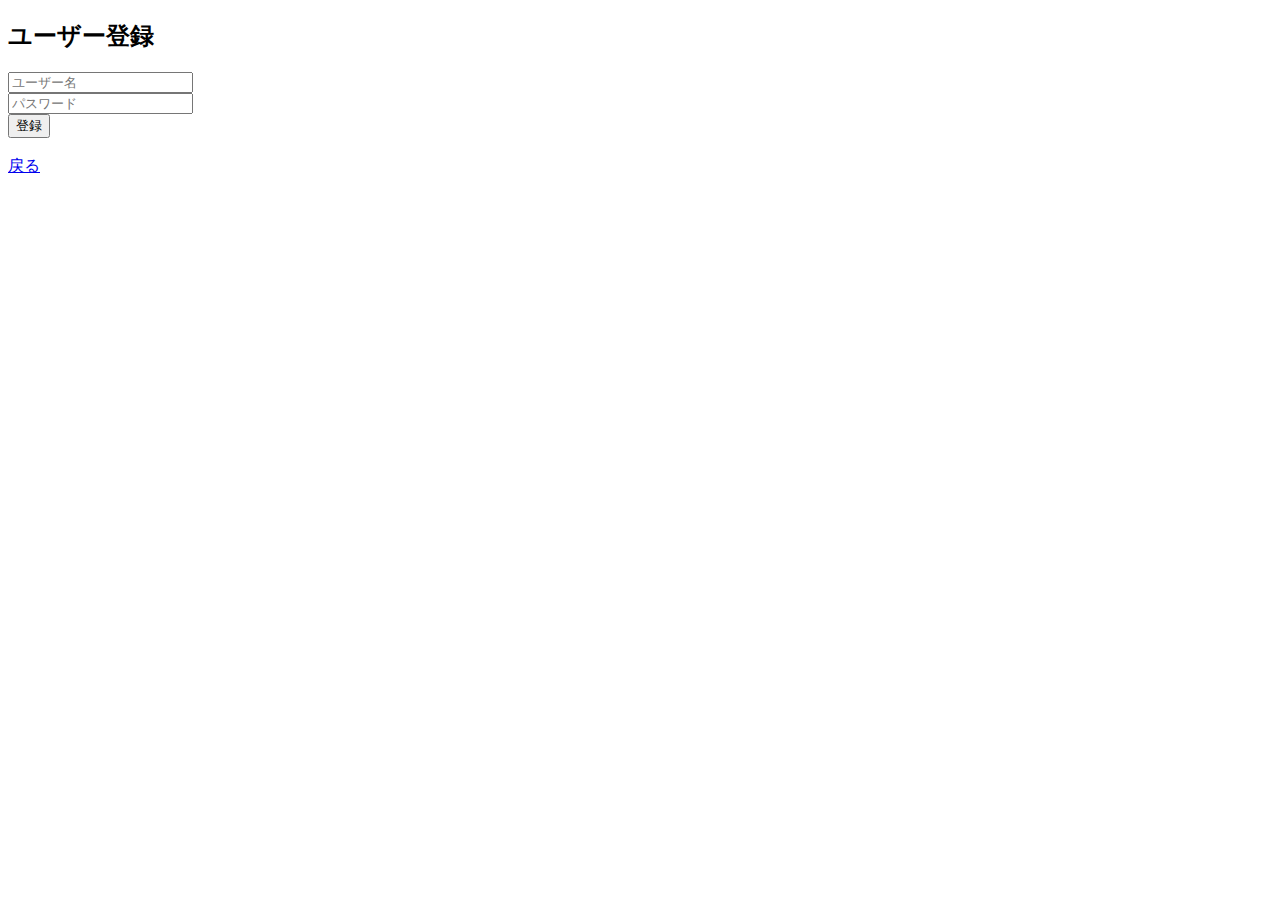
<file: templates/register.html>
<!DOCTYPE html>
<html>
<head>
    <title>ユーザー登録</title>
</head>
<body>
    <h2>ユーザー登録</h2>
    <form method="POST">
    <input type="text" name="username" placeholder="ユーザー名" required><br>
    <input type="password" name="password" placeholder="パスワード" required><br>
    <button type="submit">登録</button>
    </form>
    <br>
    <a href="{{ url_for('index') }}">戻る</a>
</body>
</html>
</file>
